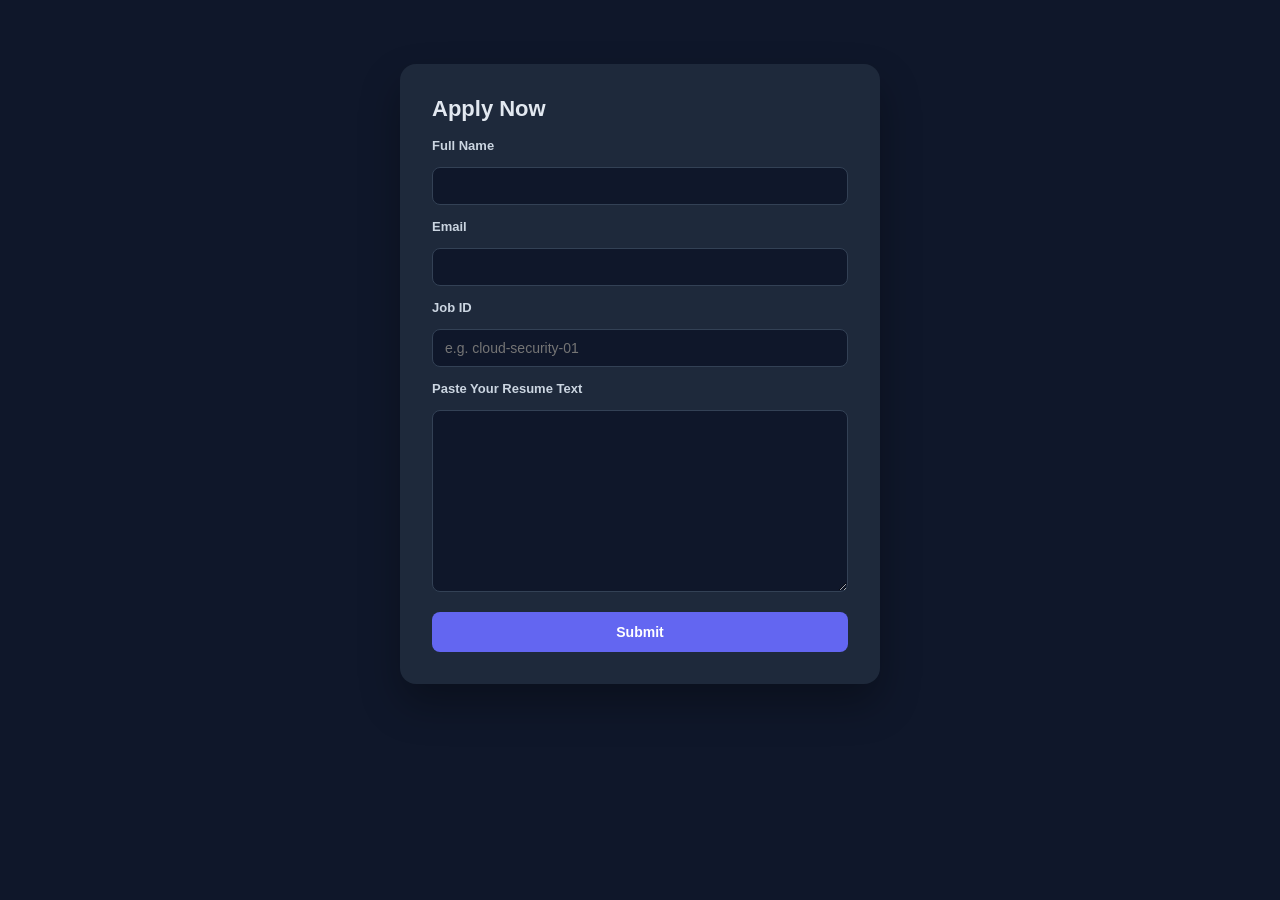
<file: code/frontend/index.html>
<!DOCTYPE html>
<html lang="en">
<head>
  <meta charset="UTF-8">
  <meta name="viewport" content="width=device-width, initial-scale=1.0">
  <title>Submit Your Resume</title>
  <link rel="stylesheet" href="style.css">
</head>
<body>
  <main class="card">
    <h1>Apply Now</h1>
    <form id="resume-form" novalidate>
      <label for="candidate_name">Full Name</label>
      <input type="text" id="candidate_name" required>

      <label for="candidate_email">Email</label>
      <input type="email" id="candidate_email" required>

      <label for="job_id">Job ID</label>
      <input type="text" id="job_id" placeholder="e.g. cloud-security-01" required>

      <label for="resume_text">Paste Your Resume Text</label>
      <textarea id="resume_text" rows="10" required></textarea>

      <button type="submit" id="submit-btn">Submit</button>
    </form>
    <div id="status" class="status"></div>
  </main>
  <script src="script.js"></script>
</body>
</html>
</file>
<file: code/frontend/style.css>
* {
  box-sizing: border-box;
  margin: 0;
  padding: 0;
}

body {
  font-family: -apple-system, BlinkMacSystemFont, "Segoe UI", Roboto, sans-serif;
  background: #0f172a;
  color: #e2e8f0;
  min-height: 100vh;
  display: flex;
  align-items: flex-start;
  justify-content: center;
  padding: 24px;
}

.card {
  background: #1e293b;
  border-radius: 16px;
  padding: 32px;
  max-width: 480px;
  width: 100%;
  box-shadow: 0 20px 40px rgba(0, 0, 0, 0.3);
  margin-top: 40px;
}

.card.wide {
  max-width: 900px;
}

h1 {
  font-size: 22px;
  margin-bottom: 4px;
}

.subtitle {
  color: #94a3b8;
  font-size: 14px;
  margin-bottom: 20px;
}

form {
  display: flex;
  flex-direction: column;
  gap: 14px;
  margin-top: 16px;
}

label {
  font-size: 13px;
  font-weight: 600;
  color: #cbd5e1;
}

input, textarea {
  background: #0f172a;
  border: 1px solid #334155;
  border-radius: 8px;
  padding: 10px 12px;
  color: #e2e8f0;
  font-size: 14px;
  font-family: inherit;
}

input:focus, textarea:focus {
  outline: none;
  border-color: #6366f1;
}

textarea {
  resize: vertical;
}

button {
  background: #6366f1;
  color: white;
  border: none;
  border-radius: 8px;
  padding: 12px;
  font-size: 14px;
  font-weight: 600;
  cursor: pointer;
  margin-top: 6px;
  transition: background 0.15s ease;
}

button:hover:not(:disabled) {
  background: #4f46e5;
}

button:disabled {
  opacity: 0.6;
  cursor: not-allowed;
}

.secondary-btn {
  background: #334155;
  margin-bottom: 20px;
  width: auto;
  padding: 8px 16px;
}

.secondary-btn:hover {
  background: #475569;
}

.status {
  margin-top: 16px;
  font-size: 14px;
  padding: 10px 12px;
  border-radius: 8px;
  display: none;
}

.status.success {
  display: block;
  background: rgba(34, 197, 94, 0.15);
  color: #4ade80;
}

.status.error {
  display: block;
  background: rgba(239, 68, 68, 0.15);
  color: #f87171;
}

table {
  width: 100%;
  border-collapse: collapse;
  font-size: 13px;
}

th, td {
  text-align: left;
  padding: 10px 12px;
  border-bottom: 1px solid #334155;
}

th {
  color: #94a3b8;
  font-weight: 600;
}
</file>
